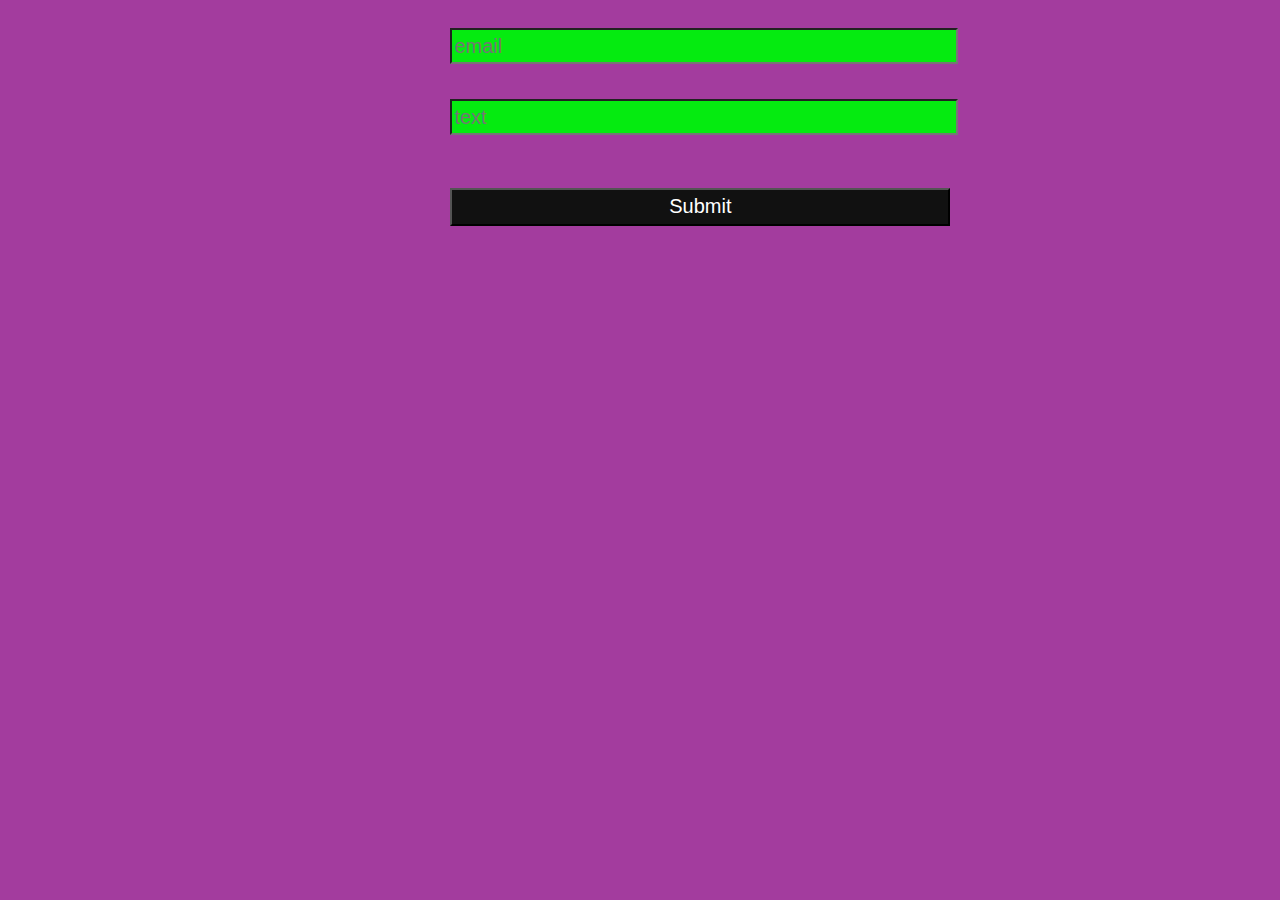
<file: index.html>
<!DOCTYPE html>
<html lang="en">
<head>
    <meta charset="UTF-8">
    <link rel="stylesheet" href="style.css">
   <title>dracula site</title>
    
</head>


<form>
<input type="email" placeholder="email">
<input type="text" placeholder="text"> <br>
<br>
<input type="submit">
</form>
</body>
</html>
</file>
<file: style.css>
html{
    background-color: rgb(163, 60, 158);

    font-family: cursive;
}

input{
    background: rgb(5, 235, 16);
    color: white;
    width: 50%;
    margin: 20px 50% 15px 35%;


width: 500px;
height: 30px;
font-size: 20px;
}
input[type="submit"]{
    background: rgb(17, 17, 17);
    color: white;
    block-size: 1cm;


}
h1{
    color: rgb(233, 18, 16);
    font-size: 50px;
    font-weight: 100px;
 
}
p{
    color: rgb(77, 233, 5);
    font-size: 25px;
    line-height: 10px;
    text-align: right;
    direction: rtl;
}
.no{
    color: blue;
}
.x{
    border: 5px #000 solid;
    padding-left: 5px;
}
</file>
